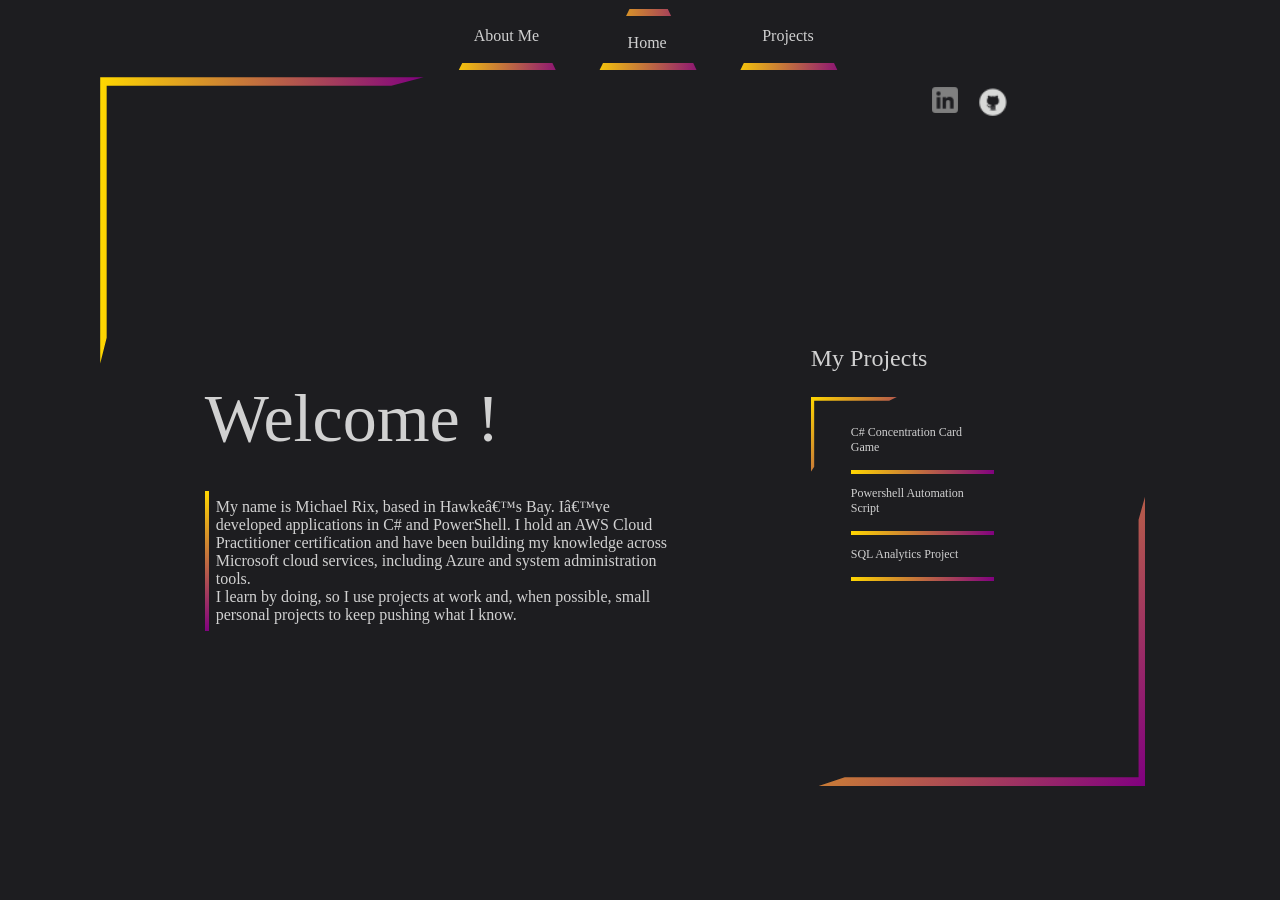
<file: Portfilio-Website/Index.html>
<!DOCTYPE html>
<html lang="en">
<head>
	<meta charset="UFT-8">
	<meta name="viewport" content ="width=device-width, inital-scale=1.0">
	<meta name="google-site-verification" content="HONJU6vV1OWPNDRy1dw5drw0MuaT8zatdc0XVWNFetA" />
	<title> Portfilo Website </title>
	<link rel="stylesheet" href="Style.css">

	 <!-- Best practice is to place this on the body-->
</head>
<body>

		<div class = "Navigation-Bar">
			<ul class = "test">
				<li><a class = "Nav-link" href = "About.html" >  About Me  </a></li>
				<li><a class = "Nav-link" href = "Index.html"> Home </a></li>
				<li><a class = "Nav-link" href = "Projects.html"> Projects </a></li>
			</ul>
		</div>	
		
		<div class = "Content-main">
			<div class = "Icon-area">
			
				<div >
					<a  href= "https://www.linkedin.com/in/michael-rix-b99ba9246/"><img class= "Icon-Image" src = "Pictures/Icons/linkedin-GREY-24.png"> </a>
				</div>
				<!--
				<div >
					<a href= "mailto:michaelrex89@gmail.com"><img  style = "width: 30px !important; height: 30px !important;"class= "Icon-Image" src = "Pictures/Icons/Gmail-grey-24.png"> </a>
				</div>
				-->
				<div>
					<a href= "https://github.com/mr1312"><img style = "width: 30px !important; height: 30px !important;" class= "Icon-Image" src = "Pictures/Icons/grey-github-26.png"> </a>
				</div>
				
			</div>
			
			<div class = "Personal-Info">
				<h1> Welcome ! </h1>
				<p>
				My name is Michael Rix, based in Hawke’s Bay. I’ve developed applications in C# and PowerShell. I hold an AWS Cloud Practitioner certification and have been building my knowledge across Microsoft cloud services, including Azure and system administration tools.
				<br>
				I learn by doing, so I use projects at work and, when possible, small personal projects to keep pushing what I know. 
				</p>
			</div>

			<div class = "Border-Wrapper-Mini"> <!--May remove this is it's easier to do partial border for projectg directly-->
				<h2>My Projects </h2>
				<div class = "projects">
					<ul>
							<li><a href = "https://github.com/mr1312/Concentration-Card-Game"> C# Concentration Card Game </a></li> <!--Will add links wen the page is added-->
							<li><a href = "https://github.com/mr1312/Powershell"> Powershell Automation Script </a></li>
							<li> <a href = "https://github.com/mr1312/SQL"> SQL Analytics Project </a></li>
					</ul>
				</div>
			</div>
		</div>
</body>
<script type = "text/javascript" src = "Scripts.js"></script>
</html>
</file>
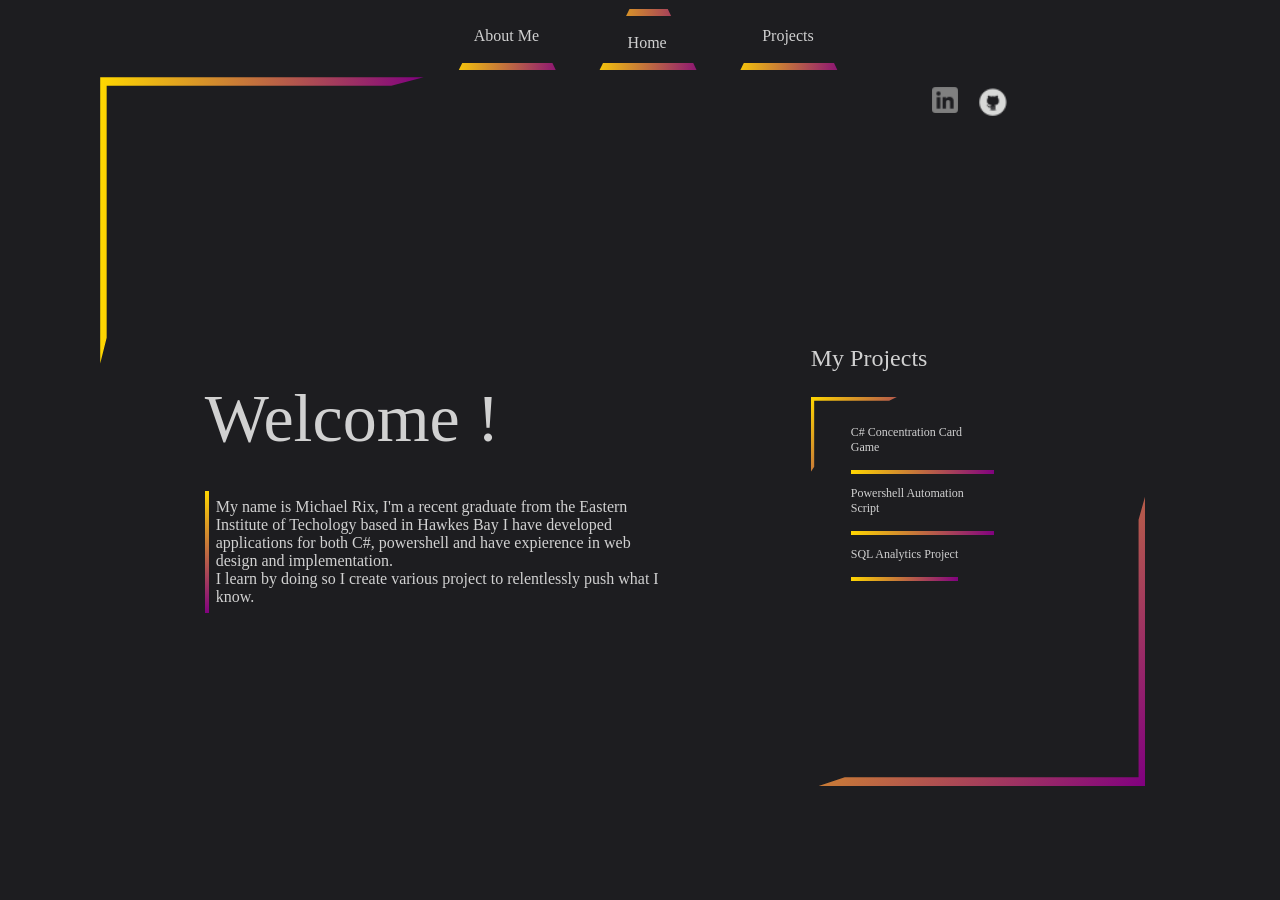
<file: Archive Portfilo/Portfilio-Website/Index.html>
<!DOCTYPE html>
<html lang="en">
<head>
	<meta charset="UFT-8">
	<meta name="viewport" content ="width=device-width, inital-scale=1.0">
	<meta name="google-site-verification" content="HONJU6vV1OWPNDRy1dw5drw0MuaT8zatdc0XVWNFetA" />
	<title> Portfilo Website </title>
	<link rel="stylesheet" href="Style.css">

	 <!-- Best practice is to place this on the body-->
</head>
<body>

		<div class = "Navigation-Bar">
			<ul class = "test">
				<li><a class = "Nav-link" href = "About.html" >  About Me  </a></li>
				<li><a class = "Nav-link" href = "Index.html"> Home </a></li>
				<li><a class = "Nav-link" href = "Projects.html"> Projects </a></li>
			</ul>
		</div>	
		
		<div class = "Content-main">
			<div class = "Icon-area">
			
				<div >
					<a  href= "https://www.linkedin.com/in/michael-rix-b99ba9246/"><img class= "Icon-Image" src = "Pictures/Icons/linkedin-GREY-24.png"> </a>
				</div>
				<!--
				<div >
					<a href= "mailto:michaelrex89@gmail.com"><img  style = "width: 30px !important; height: 30px !important;"class= "Icon-Image" src = "Pictures/Icons/Gmail-grey-24.png"> </a>
				</div>
				-->
				<div>
					<a href= "https://github.com/mr1312"><img style = "width: 30px !important; height: 30px !important;" class= "Icon-Image" src = "Pictures/Icons/grey-github-26.png"> </a>
				</div>
				
			</div>
			
			<div class = "Personal-Info">
				<h1> Welcome ! </h1>
				<p>
				My name is Michael Rix, I'm a recent graduate from the Eastern Institute of Techology based in Hawkes Bay
				I have developed applications for both C#, powershell and have expierence in web design and implementation. 
				<br>
				I learn by doing so I create various project to relentlessly push what I know. 
				</p>
			</div>

			<div class = "Border-Wrapper-Mini"> <!--May remove this is it's easier to do partial border for projectg directly-->
				<h2>My Projects </h2>
				<div class = "projects">
					<ul>
							<li><a href = "https://github.com/mr1312/Concentration-Card-Game"> C# Concentration Card Game </a></li> <!--Will add links wen the page is added-->
							<li><a href = "https://github.com/mr1312/Powershell"> Powershell Automation Script </a></li>
							<li> <a href = "https://github.com/mr1312/SQL"> SQL Analytics Project </a></li>
					</ul>
				</div>
			</div>
		</div>
</body>
<script type = "text/javascript" src = "Scripts.js"></script>
</html>
</file>
<file: Portfilio-Website/Style.css>
/*Main Part wrapper*/

html, body
{
	background: #1d1d20; 
	color: #d1d1d1; 
	
	z-index: 3; 
	/*background-color: black; */
	height: 98% !important;
	width: 98%;
	
	
	
	
	/* 	
		fix scroll on main screen 
		reduce width 95%  
		margin left 3%
	*/
	
	/*The main div is a child of these parts I thought they automaticly applied size to these.
	Anyway to properly allow div height to changed change these 100% or give these some pixel value that you want 
	as the div is relative to the size of the parent (If using percentage) otherwise use pivel value
	(Hard to adapt size wise for small devices) 
 	*/
	
}

/*Partional Border Link https://unused-css.com/blog/css-partial-borders/ */

/*Gradient border vid https://www.youtube.com/watch?v=RM3-IMRIEB4 
https://stackoverflow.com/questions/67537257/how-do-half-circle-border-with-gradient-in-css
This saved my ass noted for later use https://bennettfeely.com/clippy/ 

*/
.Content-main
{
	top: 8%;
	position: relative; 
	height: 82%;
	width: 85%;
	/*height: 600px !important; */
	display: flex; 
	margin: auto;
	
	/*new*/

	
}

/*Partial Border*/
.Content-main::before, 
.Content-main::after
{
	position: absolute;
	content: "";
} 

.Content-main::before
{
	width: 30%; 
	height: 39%;
	left:0;
	top:0; 
	
	
	/*New*/
		
	background: linear-gradient(white, white) padding-box, 
				linear-gradient(90deg, gold, purple) border-box; 
				
	border-left: 10px solid transparent !important;
	border-top: 10px solid transparent !important;
	

/* good enough clip-path: polygon(100% 0, 90% 3%, 2% 4%, 2% 91%, 0 100%, 0 0); */
clip-path: polygon(100% 0, 90% 3%, 2% 3%, 2% 91%, 0 100%, 0 0);


	
}

.Content-main::after
{
	width: 30%; 
	height: 39%;
	right:0; 
	bottom:0;


	z-index: 0;
	background: linear-gradient(white, white) padding-box, 
				linear-gradient(130deg, gold, purple) border-box; 

	border-right: 13px solid transparent !important;
	border-bottom: 13px solid transparent !important;
	/* clip-path: polygon(100% 0, 98% 7%, 97% 96%, 8% 97%, 0 100%, 100% 100%); */
	
	clip-path: polygon(98% 8%, 100% 0, 100% 100%, 0 100%, 8% 97%, 98% 97%);
	
}

/*  Navigation Bar  */

/*Link for trapezoid button shape https://stackoverflow.com/questions/46767997/how-can-i-create-a-slanted-trapezoid-like-navigation-bar 
https://lea.verou.me/2013/10/slanted-tabs-with-css-3d-transforms/ */


.Navigation-Bar
{	top: 1%;
	right: 32%;
	width: 33%;
	height: 6%;
	position: absolute;
	/*border: 2px solid #d1d1d1; */
	/*New */
	display:flex;
	justify-content: center;
	align-items: center;

}
.Navigation-Bar ul
{
	list-style: none; 
	margin: 0; 
	padding: 0;
	width: 100%;
	height: 100%; 
	/*New*/
	display: inherit;
	
}

.Navigation-Bar li
{
	/*float: left;*/
	display: inherit;
	width: 28%; 
	height: 100% !important;
	
	/*border-right: 1px solid  #d1d1d1; */
	
	/*New*/
	border-bottom: 7px solid transparent;
    border-image: linear-gradient(to right, gold, purple);
	border-image-slice:1;
	padding-right: 3px; 
	margin-right: 5% !important; 
	
	/*solid clip-path: polygon(20% 0%, 80% 0%, 100% 100%, 0% 100%); */
	/*clip-path: polygon(27% 0, 72% 0, 100% 100%, 0% 100%); */ 
	
	/*clip-path: polygon(51% 0, 53% 0, 100% 100%, 0% 100%); */
	clip-path: polygon(34% 0, 66% 0, 90% 100%, 9% 100%);
}



.Navigation-Bar li a 
{
	width: 100%;
	height: 100%;
	text-decoration: none; 
	/*text-align: center; display: block;*/ 	
	color: #d1d1d1;
	/*New*/
	display:inherit;
	justify-content: center;
	align-items: center;
}

.Nav-link[aria-current="page"]
{
	/*border-bottom: 10px solid #1d1d20; */
	border-top: 7px solid transparent;

	border-image: linear-gradient(to right, gold, purple);
	border-image-slice:1;
}


.Navigation-Bar a:hover
{
	font-size: 20px;
}



/*Main Children Items */

/*Project page*/

.Project-main 
{
	z-index: 3; 
	position: relative;
	top: 7%;
	left: -7%;
	margin:auto;
	display:flex;
	flex-wrap:wrap;
	height:75%;
	width: 45%; 
	/* border-radius: 2%; */
}
/*Probs not work*/

.Project-main::before, 
.Project-main::after
{

	position: absolute;
	content: "";
} 

.Project-main::before
{
	/*transform: rotate(90deg);*/
	padding: 2px;
	width: 30%; 
	height: 30%;
	right:-15%;
	top:-6%;
	
	background: linear-gradient(white, white) padding-box, 
				linear-gradient(130deg, gold, purple) border-box; 

	border-right: 13px solid transparent !important;
	border-top: 13px solid transparent !important;
	
	
	clip-path: polygon(100% 100%, 95% 93%, 95% 6%, 11% 5%, 0 0, 100% 0);
	/*
	border-left: 3px solid black; 
	border-top: 3px solid black; 
	*/
}

.Project-main::after
{
	/*transform: rotate(90deg);*/
	width: 30%; 
	height: 30%;
	left:-15%; 
	bottom:-6%;
	z-index: 1; 
	
	
	background: linear-gradient(white, white) padding-box, 
				linear-gradient(130deg, gold, purple) border-box; 

	border-left: 13px solid transparent !important;
	border-bottom: 13px solid transparent !important;
	
	/* solid clip-path: polygon(88% 97%, 100% 100%, 0 100%, 0 0, 3% 7%, 3% 98%); */
	/* better clip-path: polygon(90% 96%, 100% 100%, 0 100%, 0 0, 4% 7%, 4% 96%); */
	
	clip-path: polygon(90% 95%, 100% 100%, 0 100%, 0 0, 4% 7%, 4% 95%);
	
	/*
	border-right: 3px solid black; 
	border-bottom: 3px solid black; 
	*/
	
}
/* End */


.Content-main h1 
{
	position: relative;
	top:9%;
	left: 42%;
}

.Project-Images
{
		height: 80%;
		width: 100%;
}

.Project-item-inrow
{
		margin: auto;
		/*border: 3px solid black; */
		height: 46% ;
		width: 36%;
}


.Project-item-inrow p 
{
	padding: 4px;
	border-top: 2px solid #d1d1d1; 
	text-align: center; 
}


.Project-item-inrow-empty
{
	color: #d1d1d1;
	text-decoration: none;
	text-align: center; 
	margin: auto; 
	height: 46% ;
	width: 36%;
}



/* Project stuff ends*/
.Content-main::before
{
	width: 30%; 
	height: 39%;
	left:0;
	top:0;
	border-left: 3px solid black; 
	border-top: 3px solid black; 
}

.Content-main::after
{
	width: 30%; 
	height: 39%;
	right:0; 
	bottom:0;
	border-right: 3px solid black; 
	border-bottom: 3px solid black; 
	
}


.Personal-Info
{
	padding: 7px,7px,7px,7px;
	position: absolute;
	height: 35%;
	width: 45%;
	left: 10%;
	bottom: 32%;
}
.Personal-Info h1 
{
	font-weight: 400;
	font-size: 68px;
	padding-bottom: 10px;
	position: relative;
	left: 0%;	
	text-align: left; 
}

.Personal-Info p
{
	position: relative;
	padding: 7px;
	
	/*We'll see*/
	 border-left: 4px solid;
	border-image: linear-gradient(to bottom, gold, purple) 1 100%;

} 


.Icon-Image 
{
	padding: 10px;
	position: relative;
	height: 26px;
	width: 26px;
	
}

.Icon-area
{
	display: flex;
	width:150px;
	height: 40x;
	position: absolute;
	right: 7%;
}

.Border-Wrapper-Mini
{
	position: absolute;
	height: 35%;
	width: 35%;
	right: -3%;
	bottom: 30%;
	z-index: 3; 
	/*border: 3px solid black; */ 
}

.Border-Wrapper-Mini h2
{
	left: 0%;
	font-weight: 400;
}



.Border-Wrapper-Mini ul
{
	list-style: none; 
}


.Border-Wrapper-Mini li 
{
	display:list-item;
	font-size: 12px !important;
	padding-top: 12px;
	padding-bottom: 15px;
	float: left;
	text-align: left;
	
	
  border-bottom: 4px solid transparent;
  border-image: linear-gradient(to right, gold, purple);
  border-image-slice:1;
  width: 100%: 
	
}

.Border-Wrapper-Mini a 
{
	text-align: left;
	text-decoration: none; 
	color: #d1d1d1;
}
.projects 
{
	padding-top: 5px;
	width: 50%;
	height: 100%;
}
.projects ul 
{
	max-width: 200px;
}
.projects li 
{
	width:100%
	
}

.projects::before, 
.projects::after
{
	position: absolute; 
	width: 20%;
	height: 25%;
	content: "";
}

.projects::before 
{
	left: 0;
	top: -5;
	
	/*
	border-left: 3px solid black; 
	border-top: 3px solid black; 
	*/
	
	background: linear-gradient(white, white) padding-box, 
				linear-gradient(130deg, gold, purple) border-box; 

	border-left: 13px solid transparent !important;
	border-top: 13px solid transparent !important;
	
	/*clip-path: polygon(4% 4%, 4% 93%, 0 100%, 0 0, 100% 0, 92% 4%);*/
	clip-path: polygon(4% 5%, 4% 93%, 0 100%, 0 0, 100% 0, 91% 5%);
}

/* Moble Responsive Design media queries*/




/*Common Phone*/
@media screen and ((min-width: 340) or (max-width: 695px)) /*For some reason if you change 340 to 340px it breaks
															the normal desktop view*/
{
	/* Project stuff*/
	.Content-main h1 
	{
		position: relative;
		top:13%;
		left: 28%;
		
	}
	.Project-main 
	{
		position: absolute;
		top: 31%;
		left: 7%;
		margin:auto;
		display:flex;
		flex-wrap:wrap;
		height:60%;
		width: 85%;  		
	}
	
	.Project-main::before
	{
	right:-4%;
	top:-10%;
	}

	.Project-main::after
	{
		left:-4%; 
		bottom:-10%;	
	}
	
	.Project-item-inrow p 
	{
		display: none; 
	}
	.Project-item-inrow 
	{
		height:40%;
		width: 40%; 
	}
	
	.Project-Images
	{
		height: 100%;
		width: 100%;
	}
	
	/* Project break */
	
	.Icon-area
	{
		right: 18%;
		bottom: -10%;
	}
	.Navigation-Bar
	{
		top: 11%;
		right: 7%;
		width: 80%;
		height: 10%;
	}
	
	.Navigation-Bar li
	{
	/*New*/
	clip-path: polygon(0 0, 100% 0, 100% 100%, 0 100%);
	}
	
	
	.Personal-Info
	{
		overflow: auto;
		height: 35%;
		width: 85%;
		left: 12%;
		top: 20%;
	}
	
	.Border-Wrapper-Mini
	{
		height: 30%;
		width: 90%; 
		left: 8%;
		bottom: 20%;
	}
	
	.Border-Wrapper-Mini h2 
	{
		padding-top: 20px; 
		
	}

	.Border-Wrapper-Mini li 
	{
		padding-top: 5px;
		padding-bottom: 5px;
	}
	.projects
	{
		padding-top: 5%;
		width: 100%;
		height: 100%;
	}	
	/* Border change */
	.Content-main::before
	{
		width: 55%; 
		height: 25%;
	}

	.Content-main::after
	{
		width: 55%; 
		height: 25%;		
	}
	
	.Personal-Info h1 
	{
		font-size:28px;	
	}
}  

/*Small Boi  */
@media screen and (max-width: 290px)
{ /* Galaxy fold */ 
	.Icon-area
	{
		bottom: -15%;	
		right: 18%;
	}
} 

@media screen and (min-device-width: 320px) and (max-device-width: 580px)
{
	.Navigation-Bar 
	{ 
		position: fixed; 
		top: 2%; 
		left: 0; 
		width: 100%; 
		height: auto; 
	}

	
} 

/*Dumb pad responsive stuff*/

@media screen and (min-device-width: 700px)and (max-device-width: 930px) 
{
	.Content-main h1 
	{
		top:15%;
	}
	
	.Personal-Info h1 
	{
		font-size:48px;	
	}
	.Border-Wrapper-Mini
	{
		font-size: 28px;
	}
	
	.Project-main 
	{
		position: absolute;
		top: 24%;
		left: 7%;
		margin:auto;
		display:flex;
		flex-wrap:wrap;
		height:70%;
		width: 85%; 	
	}
	
	.Project-main::before
	{
	right:-7%;
	top:-10%;
	}

	.Project-main::after
	{
		left:-7%; 
		bottom:-9%;	
	}
	.Project-item-inrow 
	{
		height:40%;
		width: 40%; 
	}

	.Icon-area
	{
		right: 35%;
		bottom: -10%;
	}
	.Navigation-Bar
	{
		top: 10%;
		right: 7%;
		width: 80%;
		height: 10%;
	}
	
	
	.Personal-Info
	{
		overflow: auto; 
		height: 35%;
		width: 85%;
		left: 12%;
		top: 20%;
	}
	
	.Border-Wrapper-Mini
	{
		height: 30%;
		width: 90%;
		left: 28%;
		bottom: 20%;
	}
	.projects
	{
		padding-top: 5%;
		width: 70%;
		height: 100%;
	}
	.Navigation-Bar 
	{ 
		position: fixed; 
		top: 2%; 
		left: 0; 
		width: 100%; 
		height: auto; 
	}	
	/* Border change */
	.Content-main::before
	{
		width: 55%; 
		height: 25%;
	}

	.Content-main::after
	{
		width: 55%; 
		height: 25%;		
	}
	

}
</file>
<file: Archive Portfilo/Portfilio-Website/Style.css>
/*Main Part wrapper*/

html, body
{
	background: #1d1d20; 
	color: #d1d1d1; 
	
	z-index: 3; 
	/*background-color: black; */
	height: 98% !important;
	width: 98%;
	
	
	
	
	/* 	
		fix scroll on main screen 
		reduce width 95%  
		margin left 3%
	*/
	
	/*The main div is a child of these parts I thought they automaticly applied size to these.
	Anyway to properly allow div height to changed change these 100% or give these some pixel value that you want 
	as the div is relative to the size of the parent (If using percentage) otherwise use pivel value
	(Hard to adapt size wise for small devices) 
 	*/
	
}

/*Partional Border Link https://unused-css.com/blog/css-partial-borders/ */

/*Gradient border vid https://www.youtube.com/watch?v=RM3-IMRIEB4 
https://stackoverflow.com/questions/67537257/how-do-half-circle-border-with-gradient-in-css
This saved my ass noted for later use https://bennettfeely.com/clippy/ 

*/
.Content-main
{
	top: 8%;
	position: relative; 
	height: 82%;
	width: 85%;
	/*height: 600px !important; */
	display: flex; 
	margin: auto;
	
	/*new*/

	
}

/*Partial Border*/
.Content-main::before, 
.Content-main::after
{
	position: absolute;
	content: "";
} 

.Content-main::before
{
	width: 30%; 
	height: 39%;
	left:0;
	top:0; 
	
	
	/*New*/
		
	background: linear-gradient(white, white) padding-box, 
				linear-gradient(90deg, gold, purple) border-box; 
				
	border-left: 10px solid transparent !important;
	border-top: 10px solid transparent !important;
	

/* good enough clip-path: polygon(100% 0, 90% 3%, 2% 4%, 2% 91%, 0 100%, 0 0); */
clip-path: polygon(100% 0, 90% 3%, 2% 3%, 2% 91%, 0 100%, 0 0);


	
}

.Content-main::after
{
	width: 30%; 
	height: 39%;
	right:0; 
	bottom:0;


	z-index: 0;
	background: linear-gradient(white, white) padding-box, 
				linear-gradient(130deg, gold, purple) border-box; 

	border-right: 13px solid transparent !important;
	border-bottom: 13px solid transparent !important;
	/* clip-path: polygon(100% 0, 98% 7%, 97% 96%, 8% 97%, 0 100%, 100% 100%); */
	
	clip-path: polygon(98% 8%, 100% 0, 100% 100%, 0 100%, 8% 97%, 98% 97%);
	
}

/*  Navigation Bar  */

/*Link for trapezoid button shape https://stackoverflow.com/questions/46767997/how-can-i-create-a-slanted-trapezoid-like-navigation-bar 
https://lea.verou.me/2013/10/slanted-tabs-with-css-3d-transforms/ */


.Navigation-Bar
{	top: 1%;
	right: 32%;
	width: 33%;
	height: 6%;
	position: absolute;
	/*border: 2px solid #d1d1d1; */
	/*New */
	display:flex;
	justify-content: center;
	align-items: center;

}
.Navigation-Bar ul
{
	list-style: none; 
	margin: 0; 
	padding: 0;
	width: 100%;
	height: 100%; 
	/*New*/
	display: inherit;
	
}

.Navigation-Bar li
{
	/*float: left;*/
	display: inherit;
	width: 28%; 
	height: 100% !important;
	
	/*border-right: 1px solid  #d1d1d1; */
	
	/*New*/
	border-bottom: 7px solid transparent;
    border-image: linear-gradient(to right, gold, purple);
	border-image-slice:1;
	padding-right: 3px; 
	margin-right: 5% !important; 
	
	/*solid clip-path: polygon(20% 0%, 80% 0%, 100% 100%, 0% 100%); */
	/*clip-path: polygon(27% 0, 72% 0, 100% 100%, 0% 100%); */ 
	
	/*clip-path: polygon(51% 0, 53% 0, 100% 100%, 0% 100%); */
	clip-path: polygon(34% 0, 66% 0, 90% 100%, 9% 100%);
}



.Navigation-Bar li a 
{
	width: 100%;
	height: 100%;
	text-decoration: none; 
	/*text-align: center; display: block;*/ 	
	color: #d1d1d1;
	/*New*/
	display:inherit;
	justify-content: center;
	align-items: center;
}

.Nav-link[aria-current="page"]
{
	/*border-bottom: 10px solid #1d1d20; */
	border-top: 7px solid transparent;

	border-image: linear-gradient(to right, gold, purple);
	border-image-slice:1;
}


.Navigation-Bar a:hover
{
	font-size: 20px;
}



/*Main Children Items */

/*Project page*/

.Project-main 
{
	z-index: 3; 
	position: relative;
	top: 7%;
	left: -7%;
	margin:auto;
	display:flex;
	flex-wrap:wrap;
	height:75%;
	width: 45%; 
	/* border-radius: 2%; */
}
/*Probs not work*/

.Project-main::before, 
.Project-main::after
{

	position: absolute;
	content: "";
} 

.Project-main::before
{
	/*transform: rotate(90deg);*/
	padding: 2px;
	width: 30%; 
	height: 30%;
	right:-15%;
	top:-6%;
	
	background: linear-gradient(white, white) padding-box, 
				linear-gradient(130deg, gold, purple) border-box; 

	border-right: 13px solid transparent !important;
	border-top: 13px solid transparent !important;
	
	
	clip-path: polygon(100% 100%, 95% 93%, 95% 6%, 11% 5%, 0 0, 100% 0);
	/*
	border-left: 3px solid black; 
	border-top: 3px solid black; 
	*/
}

.Project-main::after
{
	/*transform: rotate(90deg);*/
	width: 30%; 
	height: 30%;
	left:-15%; 
	bottom:-6%;
	z-index: 1; 
	
	
	background: linear-gradient(white, white) padding-box, 
				linear-gradient(130deg, gold, purple) border-box; 

	border-left: 13px solid transparent !important;
	border-bottom: 13px solid transparent !important;
	
	/* solid clip-path: polygon(88% 97%, 100% 100%, 0 100%, 0 0, 3% 7%, 3% 98%); */
	/* better clip-path: polygon(90% 96%, 100% 100%, 0 100%, 0 0, 4% 7%, 4% 96%); */
	
	clip-path: polygon(90% 95%, 100% 100%, 0 100%, 0 0, 4% 7%, 4% 95%);
	
	/*
	border-right: 3px solid black; 
	border-bottom: 3px solid black; 
	*/
	
}
/* End */


.Content-main h1 
{
	position: relative;
	top:9%;
	left: 42%;
}

.Project-Images
{
		height: 80%;
		width: 100%;
}

.Project-item-inrow
{
		margin: auto;
		/*border: 3px solid black; */
		height: 46% ;
		width: 36%;
}


.Project-item-inrow p 
{
	padding: 4px;
	border-top: 2px solid #d1d1d1; 
	text-align: center; 
}


.Project-item-inrow-empty
{
	color: #d1d1d1;
	text-decoration: none;
	text-align: center; 
	margin: auto; 
	height: 46% ;
	width: 36%;
}



/* Project stuff ends*/
.Content-main::before
{
	width: 30%; 
	height: 39%;
	left:0;
	top:0;
	border-left: 3px solid black; 
	border-top: 3px solid black; 
}

.Content-main::after
{
	width: 30%; 
	height: 39%;
	right:0; 
	bottom:0;
	border-right: 3px solid black; 
	border-bottom: 3px solid black; 
	
}


.Personal-Info
{
	padding: 7px,7px,7px,7px;
	position: absolute;
	height: 35%;
	width: 45%;
	left: 10%;
	bottom: 32%;
}
.Personal-Info h1 
{
	font-weight: 400;
	font-size: 68px;
	padding-bottom: 10px;
	position: relative;
	left: 0%;	
	text-align: left; 
}

.Personal-Info p
{
	position: relative;
	padding: 7px;
	
	/*We'll see*/
	 border-left: 4px solid;
	border-image: linear-gradient(to bottom, gold, purple) 1 100%;

} 


.Icon-Image 
{
	padding: 10px;
	position: relative;
	height: 26px;
	width: 26px;
	
}

.Icon-area
{
	display: flex;
	width:150px;
	height: 40x;
	position: absolute;
	right: 7%;
}

.Border-Wrapper-Mini
{
	position: absolute;
	height: 35%;
	width: 35%;
	right: -3%;
	bottom: 30%;
	z-index: 3; 
	/*border: 3px solid black; */ 
}

.Border-Wrapper-Mini h2
{
	left: 0%;
	font-weight: 400;
}



.Border-Wrapper-Mini ul
{
	list-style: none; 
}


.Border-Wrapper-Mini li 
{
	font-size: 12px !important;
	padding-top: 12px;
	padding-bottom: 15px;
	float: left;
	text-align: left;
	
	
  border-bottom: 4px solid transparent;
  border-image: linear-gradient(to right, gold, purple);
  border-image-slice:1;
  width: 100%: 
	
}

.Border-Wrapper-Mini a 
{
	text-align: left;
	text-decoration: none; 
	color: #d1d1d1;
}
.projects 
{
	padding-top: 5px;
	width: 50%;
	height: 100%;
}

.projects::before, 
.projects::after
{
	position: absolute; 
	width: 20%;
	height: 25%;
	content: "";
}

.projects::before 
{
	left: 0;
	top: -5;
	
	/*
	border-left: 3px solid black; 
	border-top: 3px solid black; 
	*/
	
	background: linear-gradient(white, white) padding-box, 
				linear-gradient(130deg, gold, purple) border-box; 

	border-left: 13px solid transparent !important;
	border-top: 13px solid transparent !important;
	
	/*clip-path: polygon(4% 4%, 4% 93%, 0 100%, 0 0, 100% 0, 92% 4%);*/
	clip-path: polygon(4% 5%, 4% 93%, 0 100%, 0 0, 100% 0, 91% 5%);
}

/* Moble Responsive Design media queries*/




/*Common Phone*/
@media screen and ((min-width: 340) or (max-width: 695px)) /*For some reason if you change 340 to 340px it breaks
															the normal desktop view*/
{
	/* Project stuff*/
	.Content-main h1 
	{
		position: relative;
		top:13%;
		left: 28%;
		
	}
	.Project-main 
	{
		position: absolute;
		top: 31%;
		left: 7%;
		margin:auto;
		display:flex;
		flex-wrap:wrap;
		height:60%;
		width: 85%;  		
	}
	
	.Project-main::before
	{
	right:-4%;
	top:-10%;
	}

	.Project-main::after
	{
		left:-4%; 
		bottom:-10%;	
	}
	
	.Project-item-inrow p 
	{
		display: none; 
	}
	.Project-item-inrow 
	{
		height:40%;
		width: 40%; 
	}
	
	.Project-Images
	{
		height: 100%;
		width: 100%;
	}
	
	/* Project break */
	
	.Icon-area
	{
		right: 18%;
		bottom: -10%;
	}
	.Navigation-Bar
	{
		top: 11%;
		right: 7%;
		width: 80%;
		height: 10%;
	}
	
	.Navigation-Bar li
	{
	/*New*/
	clip-path: polygon(0 0, 100% 0, 100% 100%, 0 100%);
	}
	
	
	.Personal-Info
	{
		overflow: auto;
		height: 35%;
		width: 85%;
		left: 12%;
		top: 20%;
	}
	
	.Border-Wrapper-Mini
	{
		height: 30%;
		width: 90%;
		left: 8%;
		bottom: 20%;
	}
	
	.Border-Wrapper-Mini h2 
	{
		padding-top: 20px; 
		
	}

	.Border-Wrapper-Mini li 
	{
		padding-top: 5px;
		padding-bottom: 5px;
	}
	.projects
	{
		padding-top: 5%;
		width: 100%;
		height: 100%;
	}	
	/* Border change */
	.Content-main::before
	{
		width: 55%; 
		height: 25%;
	}

	.Content-main::after
	{
		width: 55%; 
		height: 25%;		
	}
	
	.Personal-Info h1 
	{
		font-size:28px;	
	}
}  

/*Small Boi  */
@media screen and (max-width: 290px)
{ /* Galaxy fold */ 
	.Icon-area
	{
		bottom: -15%;	
		right: 18%;
	}
}  

/*Dumb pad responsive stuff*/

@media screen and (min-device-width: 700px)and (max-device-width: 930px) 
{
	.Content-main h1 
	{
		top:15%;
	}
	
	.Personal-Info h1 
	{
		font-size:48px;	
	}
	.Border-Wrapper-Mini
	{
		font-size: 28px;
	}
	
	.Project-main 
	{
		position: absolute;
		top: 24%;
		left: 7%;
		margin:auto;
		display:flex;
		flex-wrap:wrap;
		height:70%;
		width: 85%; 	
	}
	
	.Project-main::before
	{
	right:-7%;
	top:-10%;
	}

	.Project-main::after
	{
		left:-7%; 
		bottom:-9%;	
	}
	.Project-item-inrow 
	{
		height:40%;
		width: 40%; 
	}

	.Icon-area
	{
		right: 35%;
		bottom: -10%;
	}
	.Navigation-Bar
	{
		top: 10%;
		right: 7%;
		width: 80%;
		height: 10%;
	}
	
	
	.Personal-Info
	{
		overflow: auto; 
		height: 35%;
		width: 85%;
		left: 12%;
		top: 20%;
	}
	
	.Border-Wrapper-Mini
	{
		height: 30%;
		width: 90%;
		left: 28%;
		bottom: 20%;
	}
	.projects
	{
		padding-top: 5%;
		width: 70%;
		height: 100%;
	}	
	/* Border change */
	.Content-main::before
	{
		width: 55%; 
		height: 25%;
	}

	.Content-main::after
	{
		width: 55%; 
		height: 25%;		
	}
}
</file>
